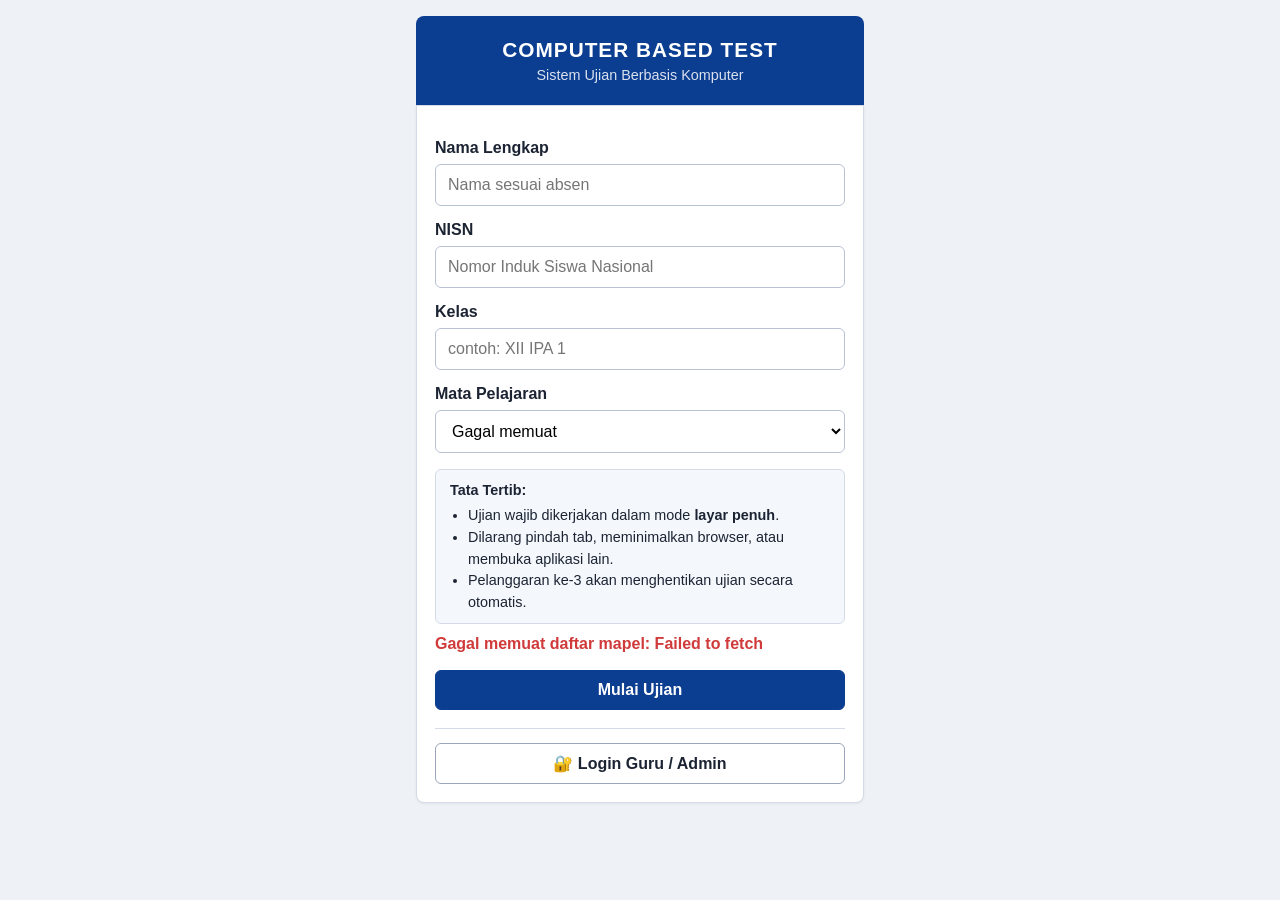
<file: index.html>
<!DOCTYPE html>
<html lang="id">
<head>
  <meta charset="UTF-8">
  <meta name="viewport" content="width=device-width, initial-scale=1">
  <title>CBT - Computer Based Test</title>
  <link rel="stylesheet" href="style.css">
</head>
<body>

<!-- ========== LOGIN ========== -->
<section id="screen-login" class="login-wrap">
  <div class="brand">
    <h1>COMPUTER BASED TEST</h1>
    <p>Sistem Ujian Berbasis Komputer</p>
  </div>
  <div class="card login-card">
    <div id="resume-box" class="hidden">
      <p class="notice">Anda memiliki ujian yang belum selesai:<br><b id="resume-info"></b></p>
      <p class="muted small">Melanjutkan akan dihitung sebagai 1 pelanggaran (halaman dimuat ulang). Waktu tetap berjalan.</p>
      <button id="btn-resume" class="btn btn-primary btn-block" type="button">Lanjutkan Ujian</button>
    </div>

    <form id="login-form" autocomplete="off">
      <label for="in-nama">Nama Lengkap</label>
      <input id="in-nama" type="text" required maxlength="100" placeholder="Nama sesuai absen">

      <label for="in-nisn">NISN</label>
      <input id="in-nisn" type="text" inputmode="numeric" required maxlength="20" placeholder="Nomor Induk Siswa Nasional">

      <label for="in-kelas">Kelas</label>
      <input id="in-kelas" type="text" required maxlength="30" placeholder="contoh: XII IPA 1">

      <label for="in-mapel">Mata Pelajaran</label>
      <select id="in-mapel" required><option value="">Memuat daftar mapel...</option></select>

      <div class="rules">
        <b>Tata Tertib:</b>
        <ul>
          <li>Ujian wajib dikerjakan dalam mode <b>layar penuh</b>.</li>
          <li>Dilarang pindah tab, meminimalkan browser, atau membuka aplikasi lain.</li>
          <li>Pelanggaran ke-<span id="max-viol">3</span> akan menghentikan ujian secara otomatis.</li>
        </ul>
      </div>

      <p id="login-error" class="error hidden"></p>
      <button id="btn-start" class="btn btn-primary btn-block" type="submit">Mulai Ujian</button>
    </form>
    <hr style="border:none;border-top:1px solid var(--line);margin:18px 0 4px">
    <button id="btn-to-admin" class="btn btn-block" type="button">🔐 Login Guru / Admin</button>
  </div>
</section>

<!-- ========== UJIAN ========== -->
<section id="screen-exam" class="hidden">
  <header class="topbar">
    <div class="who">
      <b id="hd-nama"></b>
      <span id="hd-mapel"></span>
    </div>
    <div class="topbar-right">
      <span class="viol">Pelanggaran: <b id="hd-viol">0</b>/<span id="hd-max">3</span></span>
      <span id="timer" class="timer">00:00:00</span>
    </div>
  </header>

  <div class="exam-body noselect">
    <main class="card q-panel">
      <div class="q-head">
        <b id="q-no"></b>
        <button id="btn-clear" type="button" class="link-btn">Hapus jawaban</button>
      </div>
      <div id="q-text" class="q-text"></div>
      <div id="q-options" class="q-options"></div>
      <div class="q-nav">
        <button id="btn-prev" type="button" class="btn">« Sebelumnya</button>
        <button id="btn-ragu" type="button" class="btn btn-ragu">Ragu-ragu</button>
        <button id="btn-next" type="button" class="btn btn-primary">Selanjutnya »</button>
      </div>
    </main>

    <aside class="card grid-panel">
      <b>Daftar Soal</b>
      <div id="grid" class="grid"></div>
      <div class="legend">
        <span><i class="lg lg-ans"></i>Dijawab</span>
        <span><i class="lg lg-ragu"></i>Ragu</span>
        <span><i class="lg lg-cur"></i>Aktif</span>
        <span><i class="lg"></i>Kosong</span>
      </div>
      <button id="btn-finish" type="button" class="btn btn-danger btn-block">Selesai Ujian</button>
    </aside>
  </div>
</section>

<!-- ========== HASIL ========== -->
<section id="screen-result" class="login-wrap hidden">
  <div class="brand"><h1>UJIAN SELESAI</h1></div>
  <div class="card login-card center">
    <p><b id="res-nama"></b></p>
    <p class="muted" id="res-mapel"></p>
    <p id="res-status" class="notice"></p>
    <div id="res-score" class="hidden">
      <div class="score" id="res-nilai"></div>
      <p class="muted" id="res-detail"></p>
    </div>
    <p id="res-msg" class="muted"></p>
    <p class="muted small">Jawaban Anda telah tersimpan. Anda boleh menutup halaman ini.</p>
  </div>
</section>

<!-- ========== OVERLAY PERINGATAN ========== -->
<div id="overlay-warning" class="overlay hidden">
  <div class="modal">
    <h2>⚠ PELANGGARAN TERDETEKSI</h2>
    <p id="warn-msg"></p>
    <p>Pelanggaran: <b id="warn-count"></b> dari <span id="warn-max"></span>. Jika mencapai batas, ujian dihentikan otomatis.</p>
    <p id="warn-err" class="error"></p>
    <button id="btn-return" class="btn btn-primary" type="button">Kembali ke Ujian (Layar Penuh)</button>
  </div>
</div>

<!-- ========== MODAL KONFIRMASI SELESAI ========== -->
<div id="overlay-confirm" class="overlay hidden">
  <div class="modal">
    <h2>Selesaikan Ujian?</h2>
    <p id="confirm-info"></p>
    <div class="modal-actions">
      <button id="btn-confirm-no" class="btn" type="button">Kembali</button>
      <button id="btn-confirm-yes" class="btn btn-danger" type="button">Ya, Kirim Jawaban</button>
    </div>
  </div>
</div>

<!-- ========== OVERLAY PENGIRIMAN ========== -->
<div id="overlay-submit" class="overlay hidden">
  <div class="modal center">
    <h2 id="sub-title">Mengirim jawaban...</h2>
    <p id="sub-msg"></p>
    <button id="btn-retry" class="btn btn-primary hidden" type="button">Kirim Ulang</button>
  </div>
</div>

<!-- ========== LOGIN GURU / ADMIN ========== -->
<section id="admin-login" class="login-wrap hidden">
  <div class="brand"><h1>LOGIN GURU / ADMIN</h1><p>Panel Pengelolaan CBT</p></div>
  <div class="card login-card">
    <form id="form-login">
      <label for="ad-pass">Password Guru / Admin</label>
      <input id="ad-pass" type="password" required autocomplete="current-password">
      <p id="ad-login-err" class="error hidden"></p>
      <button class="btn btn-primary btn-block" type="submit">Masuk</button>
    </form>
    <button id="btn-back-siswa" class="btn btn-block" type="button">← Kembali ke Login Siswa</button>
  </div>
</section>

<!-- ========== PANEL ADMIN ========== -->
<div id="admin-main" class="admin-wrap hidden">
  <div style="display:flex;justify-content:space-between;align-items:center;margin-bottom:12px">
    <h2 style="margin:0">Panel Guru / Admin</h2>
    <button id="btn-logout" class="btn" type="button">Keluar</button>
  </div>

  <div class="card">
    <h2>1. Upload Bank Soal (CSV)</h2>
    <div class="row">
      <div>
        <label for="up-mapel">Nama Mata Pelajaran</label>
        <input id="up-mapel" type="text" maxlength="60" placeholder="contoh: Matematika">
      </div>
      <div>
        <label for="up-durasi">Durasi (menit)</label>
        <input id="up-durasi" type="number" min="1" max="600" value="60">
      </div>
      <div>
        <label for="up-file">File CSV</label>
        <input id="up-file" type="file" accept=".csv,text/csv">
      </div>
    </div>
    <p class="muted small" style="margin-top:8px">
      Format kolom: <code>pertanyaan, opsi_a, opsi_b, opsi_c, opsi_d, opsi_e, kunci</code>.
      <a href="template_soal.csv" download>Unduh template CSV</a>.
      Jika mapel sudah ada, bank soal lamanya akan <b>diganti</b> (hasil ujian tidak dihapus).
    </p>
    <p id="up-preview" class="muted" style="margin-top:8px"></p>
    <p id="up-msg" class="hidden"></p>
    <button id="btn-upload" class="btn btn-primary btn-inline" type="button" disabled>Upload Soal</button>
  </div>

  <div class="card">
    <h2>2. Rekap Nilai Siswa</h2>
    <div class="row">
      <div>
        <label for="rk-mapel">Mata Pelajaran</label>
        <select id="rk-mapel"></select>
      </div>
      <div>
        <label for="rk-kelas">Filter Kelas</label>
        <select id="rk-kelas"><option value="">Semua Kelas</option></select>
      </div>
    </div>
    <button id="btn-load" class="btn btn-primary btn-inline" type="button">Tampilkan Nilai</button>
    <button id="btn-export" class="btn btn-inline" type="button" disabled>Unduh CSV</button>
    <button id="btn-refresh" class="btn btn-inline" type="button">Muat Ulang Daftar Mapel</button>
    <p id="rk-msg" class="hidden"></p>
    <div id="rk-stats" class="stats"></div>
    <div class="table-wrap">
      <table id="rk-table" class="hidden">
        <thead>
          <tr><th>No</th><th>Waktu</th><th>Nama</th><th>NISN</th><th>Kelas</th><th>Benar</th><th>Salah</th><th>Kosong</th><th>Nilai</th><th>Pelanggaran</th><th>Status</th></tr>
        </thead>
        <tbody></tbody>
      </table>
    </div>
  </div>
</div>

<script src="config.js"></script>
<script src="app.js"></script>
<script src="admin.js"></script>
</body>
</html>
</file>
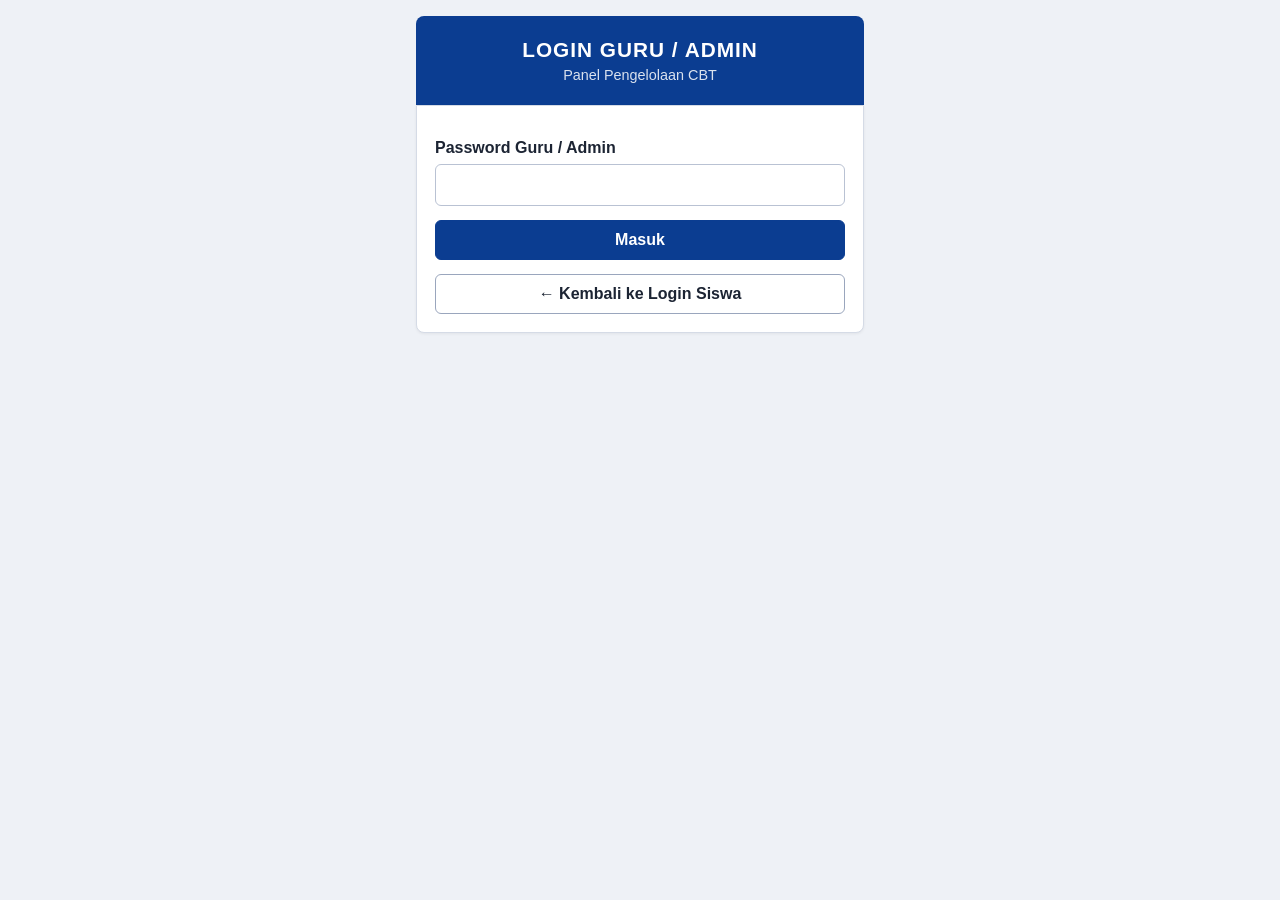
<file: admin.html>
<!DOCTYPE html>
<html lang="id">
<head>
  <meta charset="UTF-8">
  <meta http-equiv="refresh" content="0;url=index.html#guru">
  <title>Mengalihkan...</title>
</head>
<body>
  <p>Mengalihkan ke <a href="index.html#guru">halaman login guru</a>...</p>
</body>
</html>
</file>
<file: style.css>
*{box-sizing:border-box;margin:0;padding:0}
:root{--blue:#0b3d91;--blue2:#1558c0;--bg:#eef1f6;--ok:#2e9d4f;--warn:#f0a020;--bad:#d03a3a;--line:#d5dbe6;--text:#1c2433}
html{-webkit-text-size-adjust:100%}
body{font-family:"Segoe UI",Roboto,Arial,sans-serif;background:var(--bg);color:var(--text);min-height:100vh;font-size:16px;line-height:1.5}
.hidden{display:none!important}
.center{text-align:center}
.muted{color:#5b6679}
.small{font-size:.85rem}
.error{color:var(--bad);font-weight:600;margin:8px 0;white-space:pre-line}
.notice{background:#fff7e0;border:1px solid #f1d38a;border-radius:6px;padding:10px 12px;margin:10px 0}
.noselect{-webkit-user-select:none;user-select:none;-webkit-touch-callout:none}

/* Card & login */
.card{background:#fff;border:1px solid var(--line);border-radius:8px;padding:18px;box-shadow:0 1px 3px rgba(0,0,0,.06)}
.login-wrap{max-width:480px;margin:0 auto;padding:16px}
.brand{background:var(--blue);color:#fff;padding:18px;border-radius:8px 8px 0 0;text-align:center}
.brand h1{font-size:1.3rem;letter-spacing:1px}
.brand p{font-size:.9rem;opacity:.85}
.login-card{border-radius:0 0 8px 8px}
label{display:block;font-weight:600;margin:12px 0 4px}
input[type=text],input[type=password],input[type=number],input[type=file],select{width:100%;padding:11px 12px;border:1px solid #b9c2d3;border-radius:6px;font-size:1rem;background:#fff}
input:focus,select:focus{outline:2px solid var(--blue2);border-color:var(--blue2)}
.rules{background:#f4f7fc;border:1px solid var(--line);border-radius:6px;padding:10px 14px;margin:16px 0 8px;font-size:.9rem}
.rules ul{margin:4px 0 0 18px}

/* Buttons */
.btn{display:inline-block;padding:10px 16px;border:1px solid #9aa6bd;background:#fff;color:var(--text);border-radius:6px;font-size:1rem;cursor:pointer;font-weight:600}
.btn:hover:not(:disabled){background:#f0f3f9}
.btn:disabled{opacity:.5;cursor:not-allowed}
.btn-primary{background:var(--blue);border-color:var(--blue);color:#fff}
.btn-primary:hover:not(:disabled){background:var(--blue2)}
.btn-danger{background:var(--bad);border-color:var(--bad);color:#fff}
.btn-danger:hover:not(:disabled){background:#b32d2d}
.btn-ragu{background:#fff4d9;border-color:var(--warn)}
.btn-ragu.active{background:var(--warn);color:#fff}
.btn-block{display:block;width:100%;margin-top:14px}
.link-btn{background:none;border:none;color:var(--blue2);cursor:pointer;text-decoration:underline;font-size:.9rem}

/* Exam */
.topbar{background:var(--blue);color:#fff;display:flex;gap:10px;align-items:center;justify-content:space-between;padding:10px 16px;flex-wrap:wrap;position:sticky;top:0;z-index:5}
.who{display:flex;flex-direction:column;line-height:1.3}
.who span{font-size:.85rem;opacity:.85}
.topbar-right{display:flex;align-items:center;gap:14px}
.viol{font-size:.9rem}
.timer{background:#fff;color:var(--blue);font-weight:700;font-variant-numeric:tabular-nums;padding:6px 14px;border-radius:6px;font-size:1.2rem}
.timer.low{background:var(--bad);color:#fff}
.exam-body{display:grid;grid-template-columns:1fr 300px;gap:14px;padding:14px;max-width:1200px;margin:0 auto;align-items:start}
.q-head{display:flex;justify-content:space-between;align-items:center;border-bottom:2px solid var(--blue);padding-bottom:8px;margin-bottom:12px;color:var(--blue)}
.q-text{white-space:pre-wrap;font-size:1.05rem;margin-bottom:16px;overflow-wrap:anywhere}
.q-options{display:flex;flex-direction:column;gap:8px}
.opt{display:flex;gap:12px;align-items:flex-start;text-align:left;width:100%;padding:10px 12px;background:#fff;border:1px solid #b9c2d3;border-radius:6px;cursor:pointer;font-size:1rem;color:var(--text)}
.opt:hover{background:#f4f7fc}
.opt-key{flex:0 0 30px;height:30px;border-radius:50%;background:#e4e9f3;display:flex;align-items:center;justify-content:center;font-weight:700}
.opt-text{white-space:pre-wrap;overflow-wrap:anywhere;padding-top:3px}
.opt.selected{background:#dff0e5;border-color:var(--ok)}
.opt.selected .opt-key{background:var(--ok);color:#fff}
.q-nav{display:flex;gap:8px;justify-content:space-between;margin-top:20px;flex-wrap:wrap}
.grid-panel{position:sticky;top:70px}
.grid{display:grid;grid-template-columns:repeat(auto-fill,minmax(42px,1fr));gap:6px;margin:12px 0;max-height:48vh;overflow:auto;padding:2px}
.gn{padding:8px 0;border:1px solid #9aa6bd;background:#fff;border-radius:4px;cursor:pointer;font-weight:600;font-size:.9rem}
.gn.ans{background:var(--ok);border-color:var(--ok);color:#fff}
.gn.ragu{background:var(--warn);border-color:var(--warn);color:#fff}
.gn.cur{outline:3px solid var(--blue2);outline-offset:1px}
.legend{display:flex;flex-wrap:wrap;gap:8px 14px;font-size:.8rem;color:#5b6679}
.lg{display:inline-block;width:14px;height:14px;border:1px solid #9aa6bd;border-radius:3px;margin-right:4px;vertical-align:-2px;background:#fff}
.lg-ans{background:var(--ok);border-color:var(--ok)}
.lg-ragu{background:var(--warn);border-color:var(--warn)}
.lg-cur{outline:2px solid var(--blue2)}

/* Overlay & modal */
.overlay{position:fixed;inset:0;background:rgba(10,20,40,.85);display:flex;align-items:center;justify-content:center;z-index:100;padding:16px}
.modal{background:#fff;border-radius:10px;padding:22px;max-width:460px;width:100%}
.modal h2{margin-bottom:10px;font-size:1.2rem}
.modal p{margin:8px 0}
.modal .btn{margin-top:10px}
.modal-actions{display:flex;gap:10px;justify-content:flex-end;flex-wrap:wrap}
#overlay-warning h2{color:var(--bad)}

/* Hasil */
.score{font-size:3.2rem;font-weight:800;color:var(--blue);margin:8px 0}

/* Admin */
.admin-wrap{max-width:1100px;margin:0 auto;padding:16px}
.admin-wrap h2{margin-bottom:12px;color:var(--blue)}
.admin-wrap .card{margin-bottom:16px}
.row{display:flex;gap:12px;flex-wrap:wrap}
.row>div{flex:1 1 220px}
.table-wrap{overflow:auto;margin-top:12px}
table{border-collapse:collapse;width:100%;font-size:.92rem}
th,td{border:1px solid var(--line);padding:7px 10px;text-align:left;white-space:nowrap}
th{background:#e8eefa;position:sticky;top:0}
tr:nth-child(even) td{background:#fafbfd}
.stats{display:flex;gap:10px;flex-wrap:wrap;margin-top:12px}
.stat{background:#f4f7fc;border:1px solid var(--line);border-radius:6px;padding:8px 14px}
.stat b{display:block;font-size:1.3rem;color:var(--blue)}
.ok{color:var(--ok);font-weight:600;white-space:pre-line}
.btn-inline{margin-top:12px;margin-right:8px}

@media(max-width:860px){
  .exam-body{grid-template-columns:1fr;padding:10px}
  .grid-panel{position:static}
  .grid{max-height:none}
  .q-nav .btn{flex:1 1 30%;padding:10px 6px;font-size:.9rem}
}
</file>
